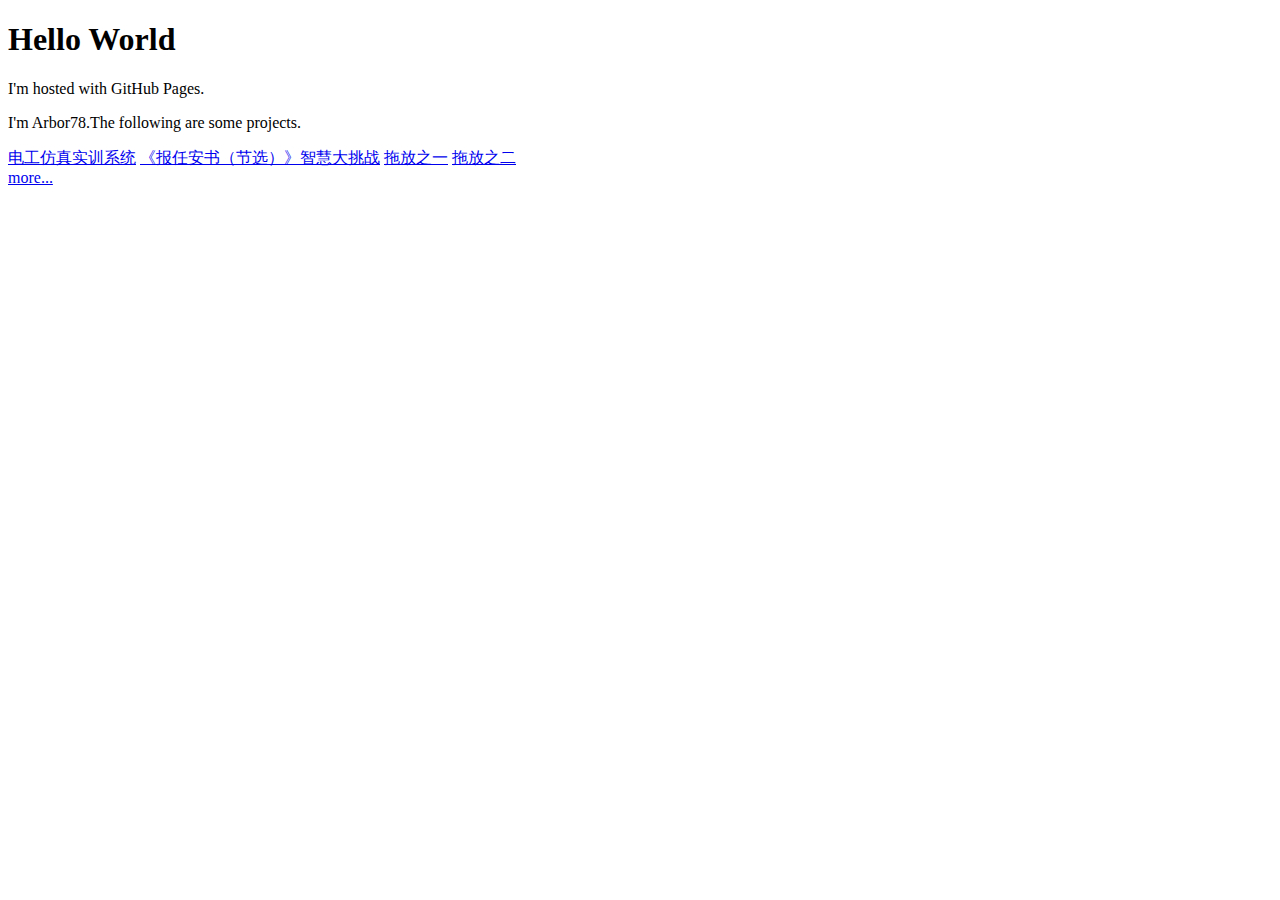
<file: index.html>
﻿<!DOCTYPE html>
<html>

<head>
    <title>科技最有范儿</title>
    <meta charset="utf-8">
</head>

<body>
    <h1>Hello World</h1>
    <p>I'm hosted with GitHub Pages.</p>
    <p>I'm Arbor78.The following are some projects.</p>
    <p></p>
    <nav>
        <aside>
            <p></p>
        </aside>
        <a href="ests/index.html">电工仿真实训系统</a>
        <a href="testgame/game.html">《报任安书（节选）》智慧大挑战</a>
        <a href="dragdrop/dragdrop.html">拖放之一</a>
        <a href="dragdrop/anotherdragdrop.html">拖放之二</a>
        <footer><a href="site.html" target="_blank">more...</a></footer>

    </nav>
    <script> </script>
</body>

</html>
</file>
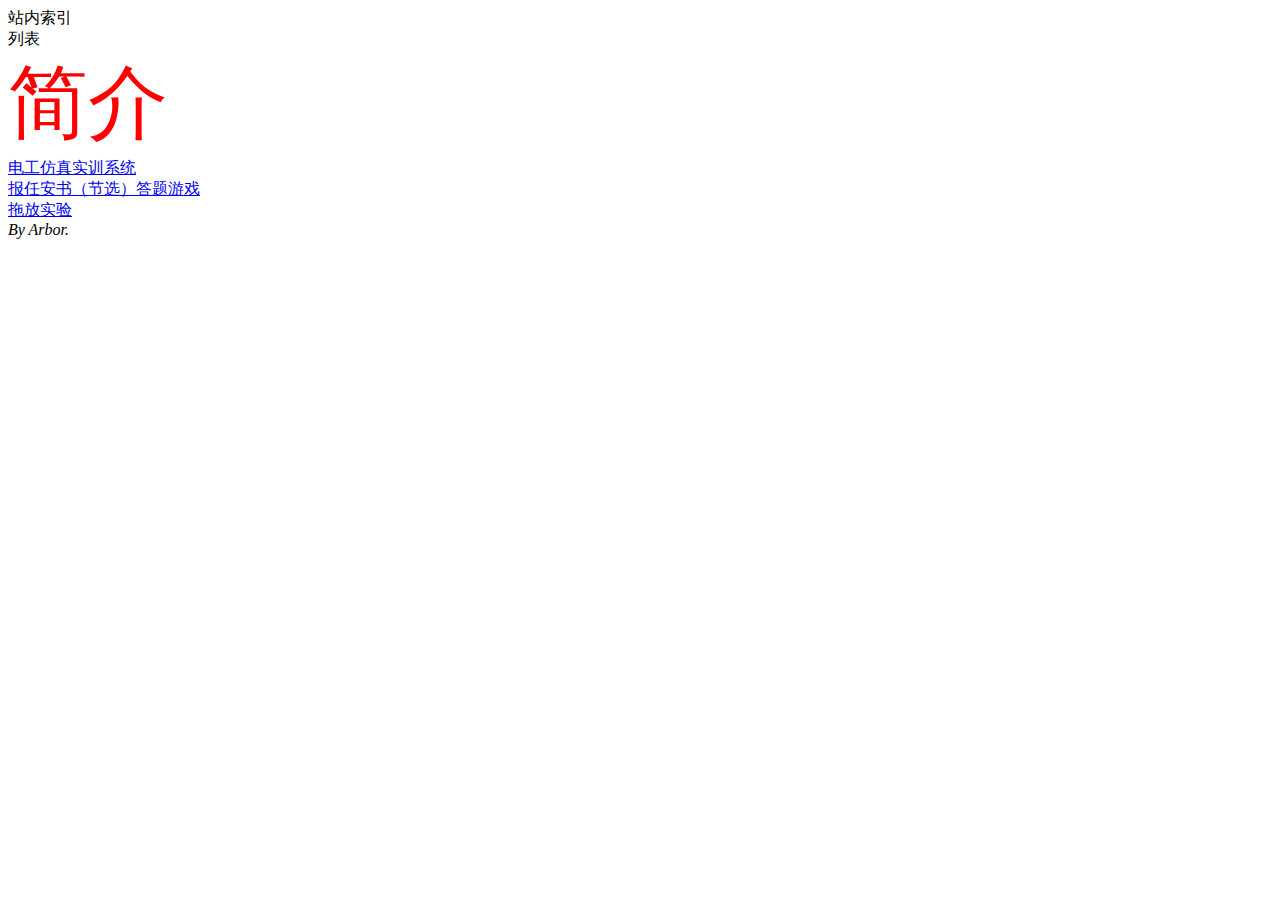
<file: site.html>
<!doctype html>
<html>
<head>
<meta charset="utf-8">
<title>站内索引</title>
    <link href="stylesheet.css" type="text/css" rel="stylesheet"  />
</head>

<body>
<header>站内索引</header>
<aside>列表</aside>
<main>简介</main>
    <list class="main">
 <li><a href="ests/index.html">电工仿真实训系统</a></li>
        <li><a href="testgame/game.html" target="_self">报任安书（节选）答题游戏</a></li>
        <li><a href="dragdrop/dragdrop.html">拖放实验</a></li>
        </list>
<footer>
    <address draggable="true">By Arbor.</address>    
</footer>
</body>
</html>
</file>
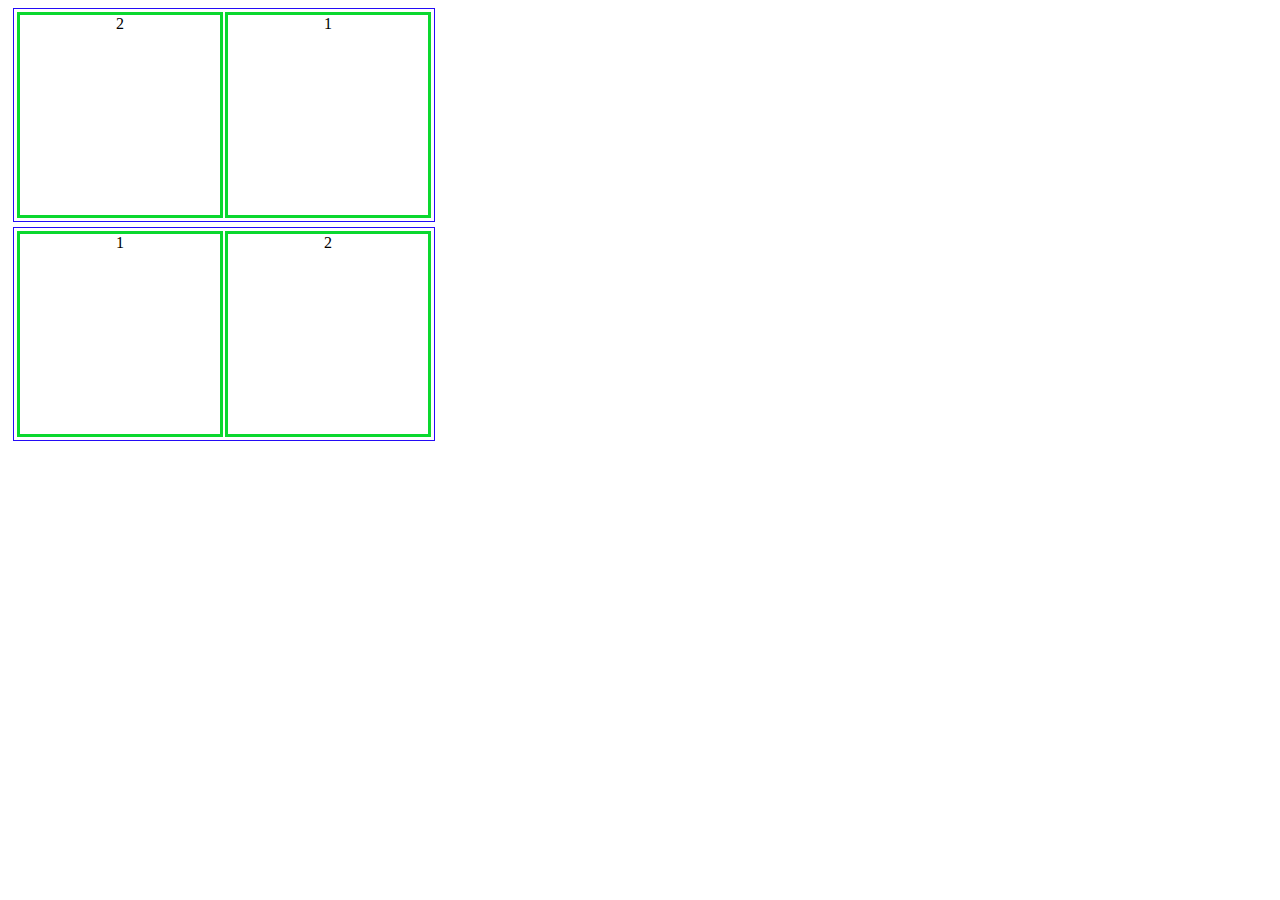
<file: dragdrop/anotherdragdrop.html>
﻿<!doctype html>
<html>
    <head>
    <meta charset="utf-8">
    <title>拖放小实验（二）</title>
    <style type="text/css">
.dragItem, .dropItem {
    width: 200px;
    height: 200px;
    border: medium solid #0AD82F;
    float: left;
    display: table-cell;
    margin: 1px;
    text-align: center;
    vertical-align: middle;
}
.dragarea, .droparea {
    border: thin solid #230BF6;
    display: table;
    margin: 5px;
    padding: 2px;
    float: none;
    clear: both;
}
</style>
    <script type="application/javascript">
        function $(strid){
            return document.getElementById(strid);
        }
        function $$(strclass){
            return document.getElementsByClassName(strclass)
        }
        //定义拖放对象:
        var drags=[{elid:"i1",elsrc:"url1",elhtml:"1"},
                  {elid:"i2",elsrc:"url2",elhtml:"2"}];
        var drops=[{elid:"p1",elsrc:"url1",elhtml:"1"},
                  {elid:"p2",elsrc:"url2",elhtml:"2"}];
        var eldragidx,eldropidx;
        
        function onPageLoad(){
            //generate drag and drop items:

            function onElDrag(e){
                    //eldragidx=drags[i-1].elidx;
	eldragidx=e.target.elidx;
                    //修改信息显示区的内容：
                   //$("msg").innerHTML="dragstart:<br>"+e.target.innerHTML+"<br>"+JSON.stringify(drags[i-1]);
                   $("msg").innerHTML="dragstart:<br>"+e.target.innerHTML+"<br>"+JSON.stringify(e.target.innerHTML);
                   console.log("dragstart:<br>"+e.target.innerHTML);
                    //e.dataTransfer.setData("text",JSON.stringify(drags[i-1]));
                    e.dataTransfer.setData("text",JSON.stringify(e.target.innerHTML));
                    console.log("info:");
                   // console.log("this JSON:",JSON.stringify(drags[i-1]));
                    console.log("this JSON:",JSON.stringify(e.target.innerHTML));
                }
           //
            for(let i=drags.length;i>0;i--){
               
                drags[i-1].elpos=i-1;//正确位置序号
                drags[i-1].eldragable=true;
	//drags[i-1].elondrag=onElDrag;
             //   drags[i-1].elondrag=function(e){
              //      eldragidx=drags[i-1].elidx;
             //       //修改信息显示区的内容：
              //     $("msg").innerHTML="dragstart:<br>"+e.target.innerHTML+"<br>"+JSON.stringify(drags[i-1]);
              //     console.log("dragstart:<br>"+e.target.innerHTML);
             //       e.dataTransfer.setData("text",JSON.stringify(drags[i-1]));
              //      console.log("info:");
              //      console.log("this JSON:",JSON.stringify(drags[i-1]));
             //   }
            }
        //内容生成 
      //step1:随机排序
            drags.sort(function () {
                return Math.random() - 0.5;
            });

        //step2：内容生成 
             console.log("Begin generating:");
            for(let i=drags.length;i>0;i--){
                console.log("i=",i);
                drags[i-1].elidx=i-1;//显示位置索引
                console.log("drags[",i-1,"].elidx=",drags[i-1].elidx);
                console.log(i,"drags[",i-1,"]=",drags[i-1],"drags[",i-1,"].elid=",drags[i-1].elid);
                $$("dragarea")[0].innerHTML+="<div "+"id=\""+drags[i-1].elid+"\" class=\"dragItem\"  draggable=\"true\">"+drags[i-1].elhtml+"</div>";
                console.log("Generated:", $$("dragarea")[0].innerHTML);
                console.log(i,"drags[",i-1,"]=",drags[i-1]);
            }
           
            for(let i=0;i<drops.length;i++){
                drops[i].elidx=i;
                drops[i].eldropable=true;
                $$("droparea")[0].innerHTML+="<div "+"id=\""+drops[i].elid+"\" class=\"dropItem\"  >"+drops[i].elhtml+"</div>"
                console.log("Generated:",$$("droparea")[0].innerHTML);
            }
           //拖放事件处理：
           //获取对象
            var eldrags=$$("dragItem");
            var eldrops=$$("dropItem");
            //拖动元素的dragstart事件
            console.log("eldrags:");
            for(let i=0;i<eldrags.length;i++){ 
                console.log(eldrags[i]);
                //eldrags[i].addEventListener("dragstart",drops[i].elondrag,false);
                eldrags[i].addEventListener("dragstart", onElDrag);
            }
            
           //释放位置元素的事件：dragleave，drop，dragover
            function oneldragleave(e){
                $("msg").innerHTML="dragleave:<br>"+e.target.innerHTML;
                   console.log("dragleave:<br>"+e.target.innerHTML);
            }
            function oneldrop(e){
            console.log("oneldrop:");
               e.preventDefault();
               let o=JSON.parse(e.dataTransfer.getData("text"));
               console.log("JSON.parse：dataTransfer.getData=",o);    console.log("Original：dataTransfer.getData=",e.dataTransfer.getData("text"));
                let targetidx=parseInt(e.target.innerHTML)-1;
                let otarget=drops[targetidx];
                console.log(otarget);
               console.log("target object:",otarget,"e.target.innerHTML:",e.target.innerHTML);
                               
                     $("msg").innerHTML="drop:<br>"+e.target.innerHTML;
                    console.log("drop:<br>"+e.target.innerHTML);
                    //this.innerHTML+="<br><pre>"+e.dataTransfer.getData("text")+"</pre>";
                    this.innerHTML+="<br><pre>"+o+"</pre>";

                   e.target.removeEventListener("drop",oneldrop);
                e.target.removeEventListener("dragleave",oneldragleave);
                e.target.removeEventListener("dragover",oneldragover);
             //   eldrags[o.elidx].removeEventListener("dragstart",o.elondrag);
                }
            function oneldragover(e){
                    e.preventDefault();
                $("msg").innerHTML="ondragover...<br>"+e.target.innerHTML;
               // console.log("ondragover...<br>"+e.target.innerHTML);
                    f=false;
            }
            for(let i=0;i<eldrops.length;i++){ 
                                
                eldrops[i].addEventListener("dragleave",oneldragleave);
                
              
                eldrops[i].addEventListener("drop",oneldrop);
                
                 eldrops[i].addEventListener("dragover",oneldragover);
            }
            
        };
    </script>
    </head>

    <body onLoad="onPageLoad()">
<!--  -->
<!-- 生产代码示例 -->
<!--
<div class="dragarea">
        <div id="i1" class="dragItem" draggable="true" >1</div>
        <div id="i2" class="dragItem" draggable="true">2</div>
    </div>
<div id="eldrop" class="dragarea">
        <div id="p1" class="dropItem">1</div>
        <div id="p2" class="dropItem">2</div>
    </div>
-->
<!-- 显示框架，显示元素自动生成 -->
<!-- 拖动元件区 -->
<div class="dragarea"></div>
<!-- 元件释放区 -->
<div id="eldrop" class="droparea"></div>
<!-- 运行信息显示区 -->
<div id="msg"></div>
</body>
</html>
</file>
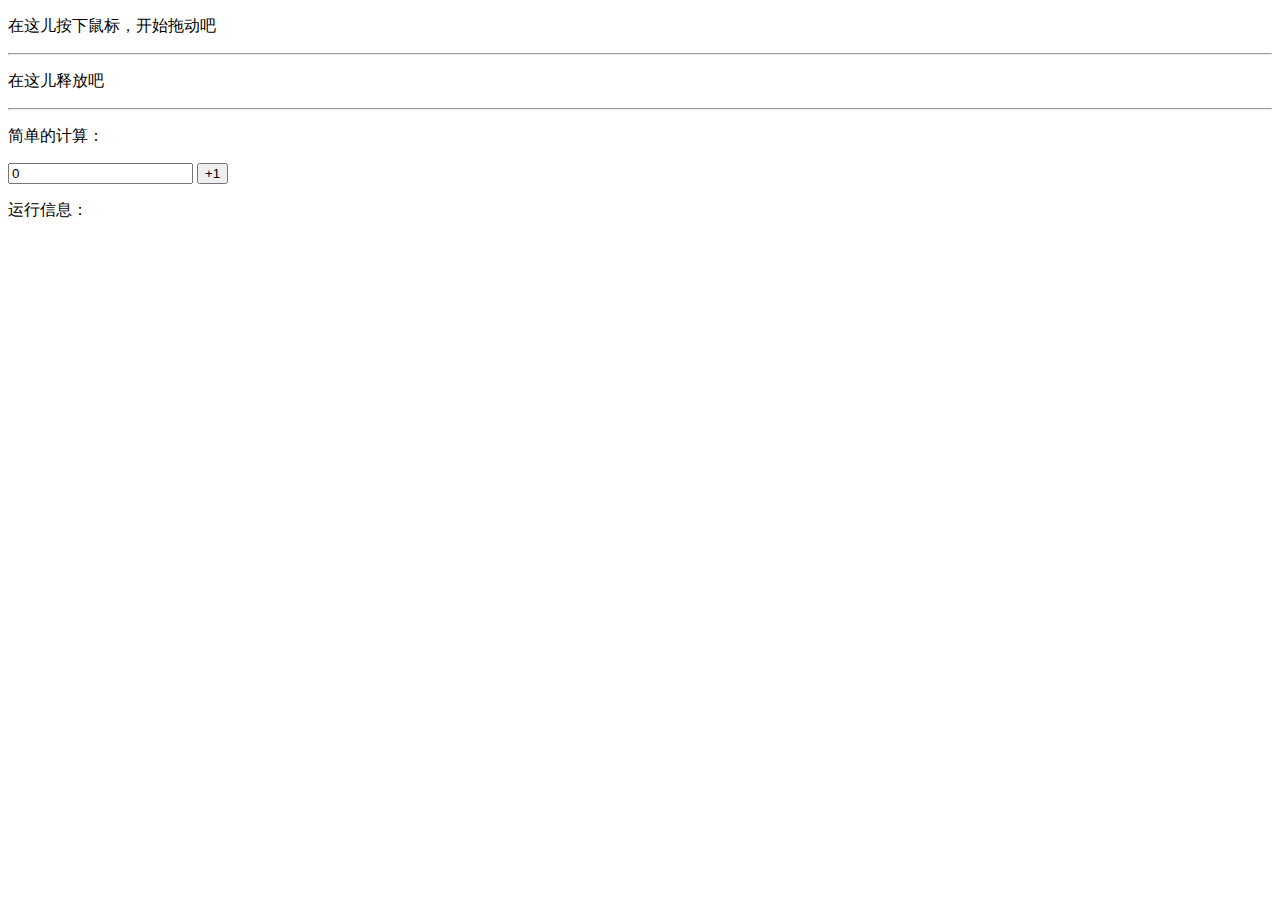
<file: dragdrop/dragdrop.html>
<!doctype html>
<html>
<head>
<meta charset="utf-8">
<title>拖放</title>
    <script language="javascript" type="application/javascript" src="dragdrop.js"></script>
    <link rel="stylesheet" href="../stylesheet.css"/>
</head>

<body onLoad="pageload();">
   
    <div class="gamearea">
        <div id="divDragable" draggable="true"><p>在这儿按下鼠标，开始拖动吧</p></div>
        <hr>
        <div id="divDrop"><p>在这儿释放吧</p></div>
    </div>
    <hr>
    
    <div id="calc">
        <p>简单的计算：</p>
        <input id="ans" type="number">
        <!--<input id="inc" type="button" value="+1"/>-->
        <button id="inc">+1</button>
    </div>
     <div id="msg">
         <p>运行信息：</p>
    </div>
</body>
</html>
</file>
<file: stylesheet.css>
@charset "utf-8";
/* CSS Document */
address{display: block;font-size: 1em;padding: 50;font-family: 宋体;align-content: center;}
main{color:red;display: block;font-family:黑体;font-size: 5em;padding: 10;}
footer{align-content: center;width: 800;height: 90;}
</file>
